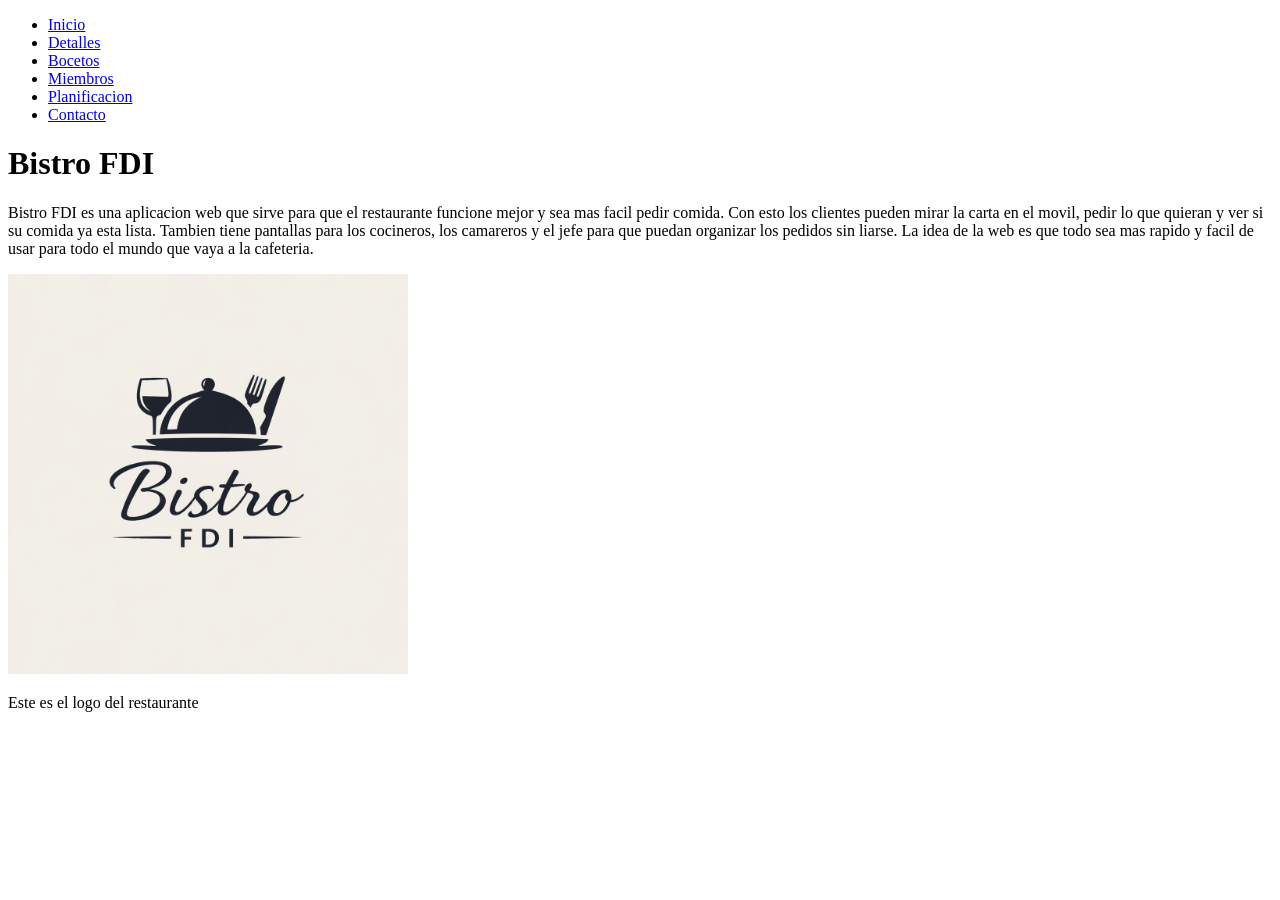
<file: index.html>
<!doctype html>
<html lang="es">
<head>
  <meta charset="utf-8">
  <meta name="viewport" content="width=device-width, initial-scale=1.0">
  <title>Bistro FDI - Inicio</title>
</head>

<body>

  <nav aria-label="Navegacion principal">
    <ul>
      <li><a href="index.html">Inicio</a></li>
      <li><a href="detalles.html">Detalles</a></li>
      <li><a href="bocetos.html">Bocetos</a></li>
      <li><a href="miembros.html">Miembros</a></li>
      <li><a href="planificacion.html">Planificacion</a></li>
      <li><a href="contacto.html">Contacto</a></li>
    </ul>
  </nav>

  <main>

    <h1>Bistro FDI</h1>

    <p>
      Bistro FDI es una aplicacion web que sirve para que el restaurante funcione mejor y sea mas facil pedir comida. 
      Con esto los clientes pueden mirar la carta en el movil, pedir lo que quieran y ver si su comida ya esta lista. 
      Tambien tiene pantallas para los cocineros, los camareros y el jefe para que puedan organizar los pedidos sin liarse.
      La idea de la web es que todo sea mas rapido y facil de usar para todo el mundo que vaya a la cafeteria.
    </p>

    <img src="img/logo.png" alt="logo del proyecto" width="400">
    <p>Este es el logo del restaurante</p>

  </main>

</body>
</html>
</file>
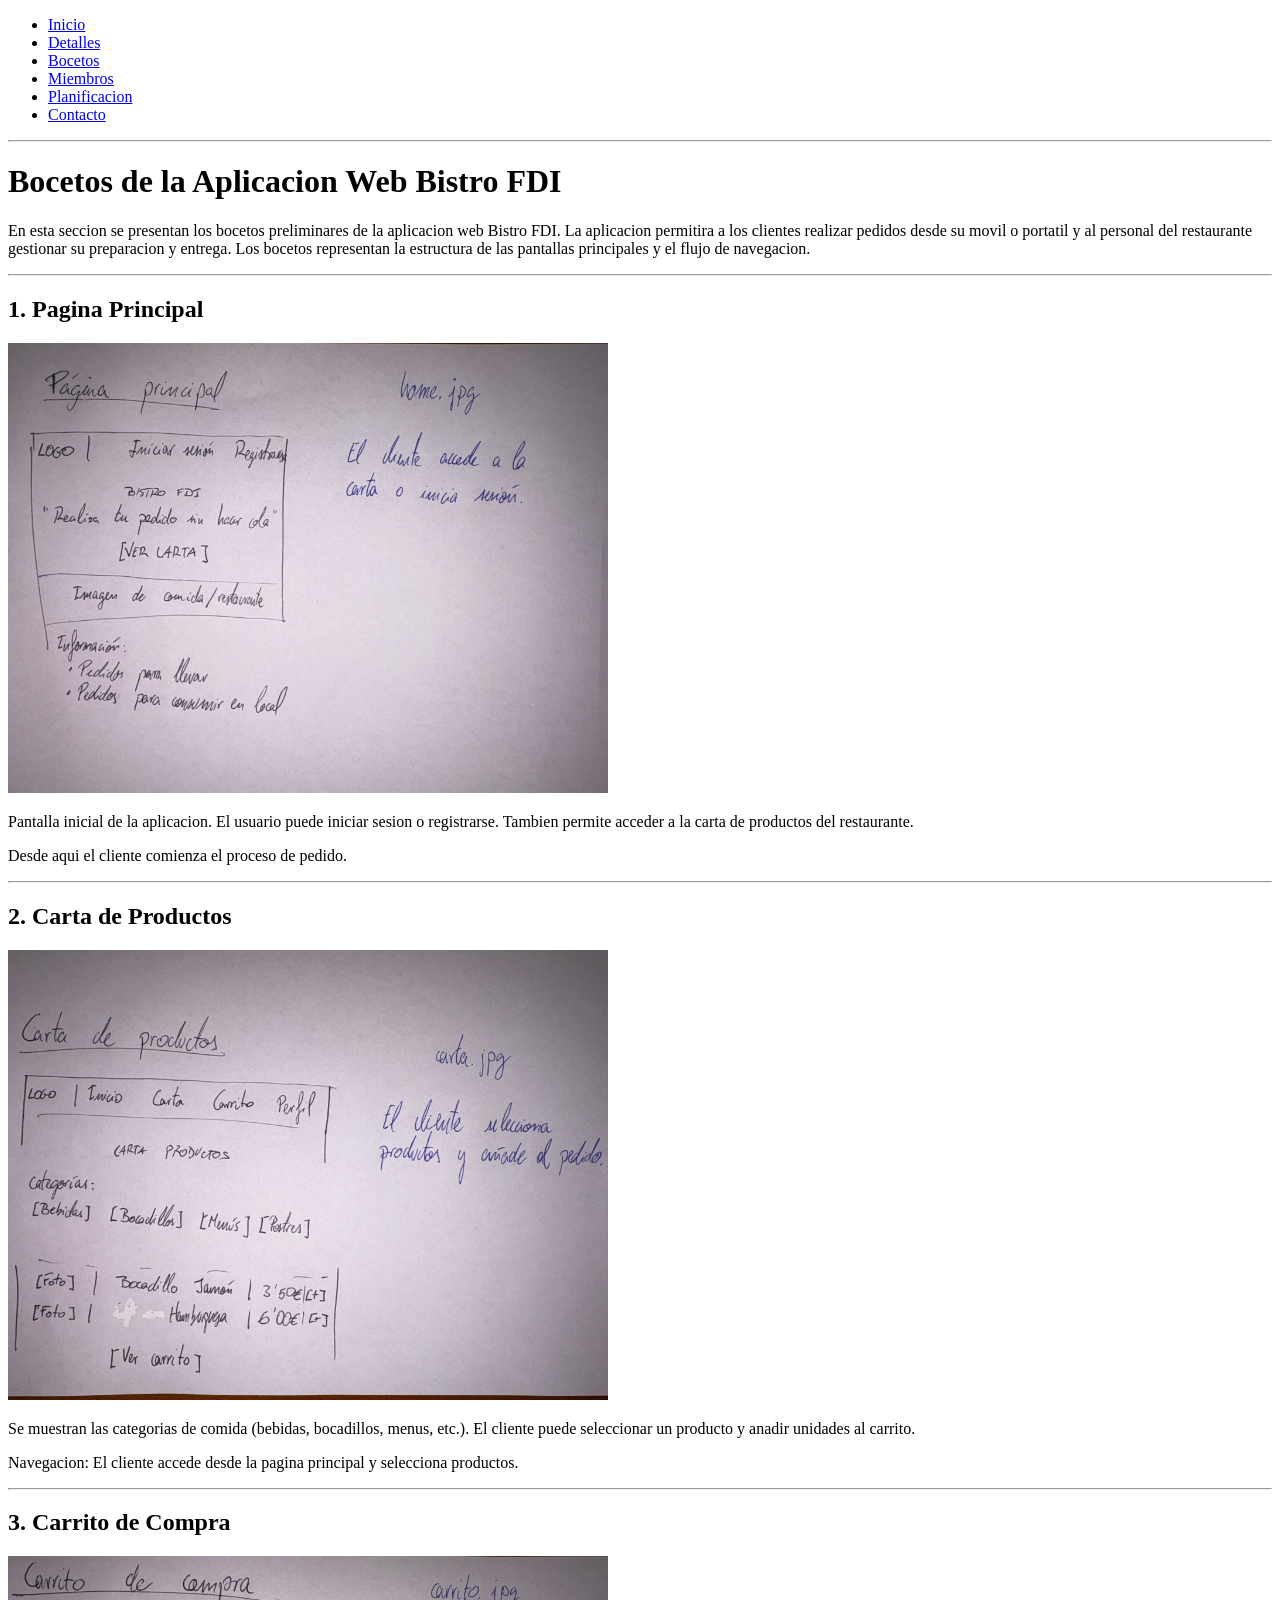
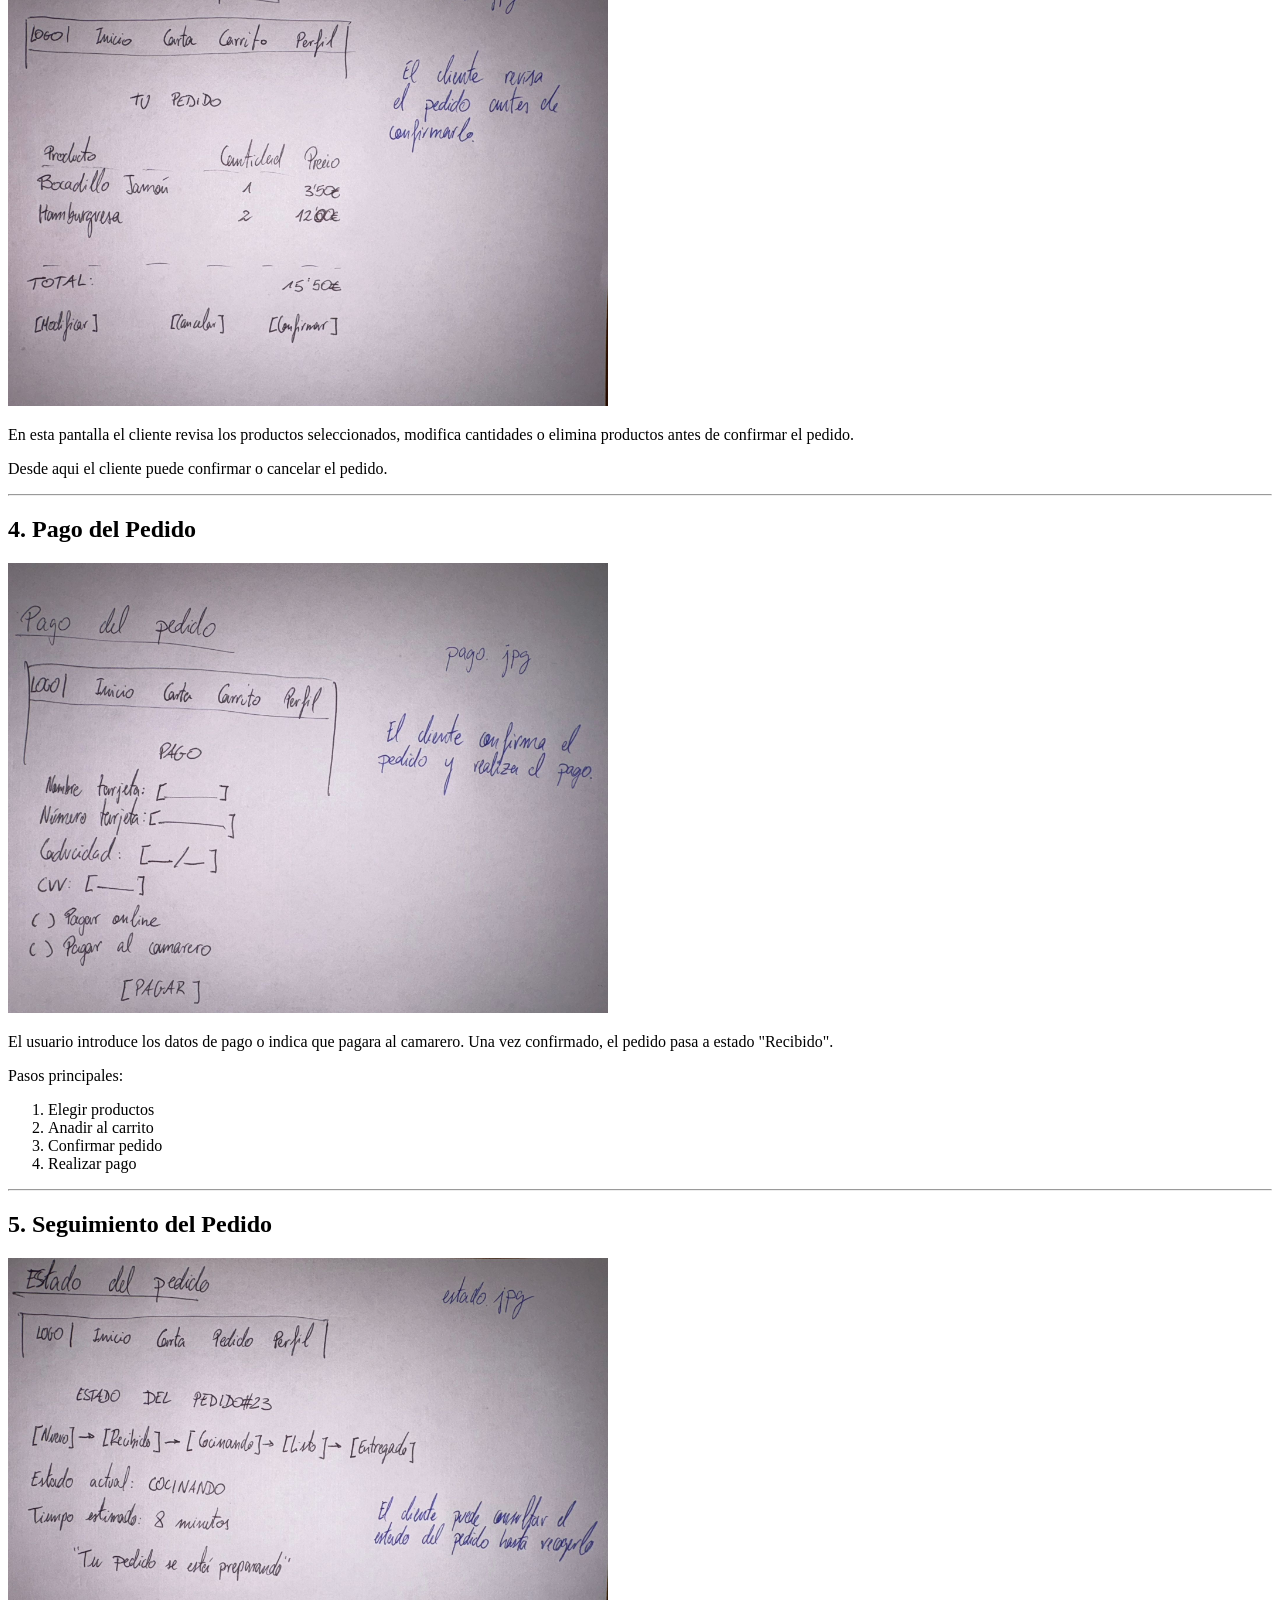
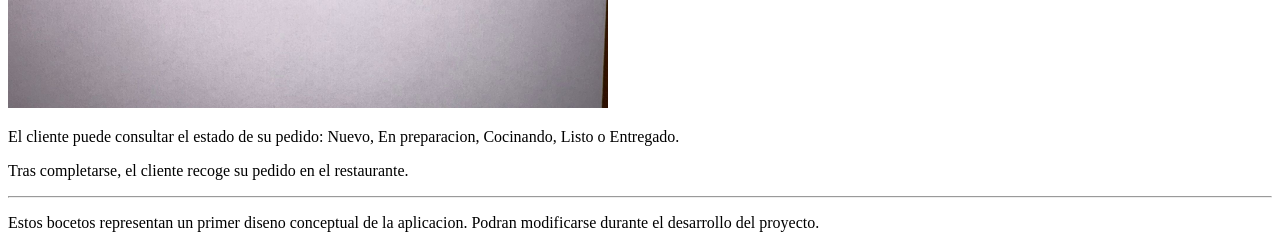
<file: bocetos.html>
<!DOCTYPE html>
<html lang="es">
<head>
    <meta charset="UTF-8">
    <meta name="viewport" content="width=device-width, initial-scale=1.0">
    <title>Bocetos - Bistro FDI</title>
</head>
<body>

<nav aria-label="Navegacion principal">
    <ul>
        <li><a href="index.html">Inicio</a></li>
        <li><a href="detalles.html">Detalles</a></li>
        <li><a href="bocetos.html">Bocetos</a></li>
        <li><a href="miembros.html">Miembros</a></li>
        <li><a href="planificacion.html">Planificacion</a></li>
        <li><a href="contacto.html">Contacto</a></li>
    </ul>
</nav>

<hr>

<h1>Bocetos de la Aplicacion Web Bistro FDI</h1>

<p>
En esta seccion se presentan los bocetos preliminares de la aplicacion web Bistro FDI.
La aplicacion permitira a los clientes realizar pedidos desde su movil o portatil y al
personal del restaurante gestionar su preparacion y entrega.
Los bocetos representan la estructura de las pantallas principales y el flujo de navegacion.
</p>

<hr>

<h2>1. Pagina Principal</h2>

<img src="img/home.jpg" alt="Boceto de la pagina principal" width="600">

<p>
Pantalla inicial de la aplicacion. El usuario puede iniciar sesion o registrarse.
Tambien permite acceder a la carta de productos del restaurante.
</p>

<p>
Desde aqui el cliente comienza el proceso de pedido.
</p>

<hr>

<h2>2. Carta de Productos</h2>

<img src="img/carta.jpg" alt="Boceto de la carta de productos" width="600">

<p>
Se muestran las categorias de comida (bebidas, bocadillos, menus, etc.).
El cliente puede seleccionar un producto y anadir unidades al carrito.
</p>

<p>
Navegacion:
El cliente accede desde la pagina principal y selecciona productos.
</p>

<hr>

<h2>3. Carrito de Compra</h2>

<img src="img/carrito.jpg" alt="Boceto del carrito de compra" width="600">

<p>
En esta pantalla el cliente revisa los productos seleccionados, modifica cantidades
o elimina productos antes de confirmar el pedido.
</p>

<p>
Desde aqui el cliente puede confirmar o cancelar el pedido.
</p>

<hr>

<h2>4. Pago del Pedido</h2>

<img src="img/pago.jpg" alt="Boceto de la pantalla de pago" width="600">

<p>
El usuario introduce los datos de pago o indica que pagara al camarero.
Una vez confirmado, el pedido pasa a estado "Recibido".
</p>

<p>
Pasos principales:
</p>

<ol>
<li>Elegir productos</li>
<li>Anadir al carrito</li>
<li>Confirmar pedido</li>
<li>Realizar pago</li>
</ol>

<hr>

<h2>5. Seguimiento del Pedido</h2>

<img src="img/estado.jpg" alt="Boceto del seguimiento del pedido" width="600">

<p>
El cliente puede consultar el estado de su pedido:
Nuevo, En preparacion, Cocinando, Listo o Entregado.
</p>

<p>
Tras completarse, el cliente recoge su pedido en el restaurante.
</p>

<hr>

<p>
Estos bocetos representan un primer diseno conceptual de la aplicacion.
Podran modificarse durante el desarrollo del proyecto.
</p>

</body>
</html>
</file>
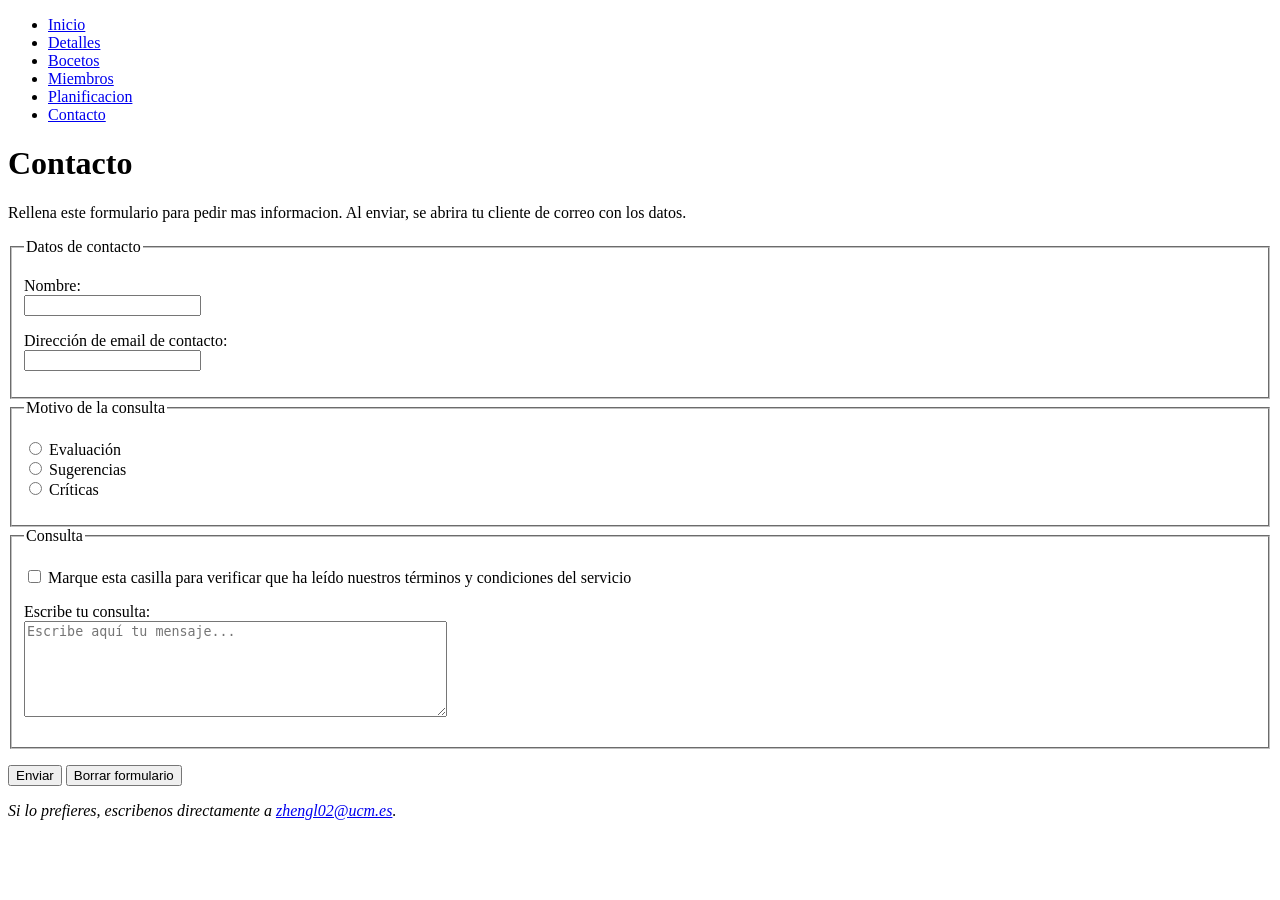
<file: contacto.html>
<!DOCTYPE html>
<html lang="es">
<head>
    <meta charset="UTF-8">
    <meta name="viewport" content="width=device-width, initial-scale=1.0">
    <meta name="description" content="Formulario de contacto para solicitar mas informacion.">
    <title>Contacto</title>
</head>

<body>
<header>
    <nav aria-label="Navegacion principal">
        <ul>
            <li><a href="index.html">Inicio</a></li>
            <li><a href="detalles.html">Detalles</a></li>
            <li><a href="bocetos.html">Bocetos</a></li>
            <li><a href="miembros.html">Miembros</a></li>
            <li><a href="planificacion.html">Planificacion</a></li>
            <li><a href="contacto.html">Contacto</a></li>
        </ul>
    </nav>

    <h1>Contacto</h1>
</header>

<main>
    <p>
        Rellena este formulario para pedir mas informacion. Al enviar, se abrira tu cliente de correo con los datos.
    </p>

    <form action="mailto:pablpe21@ucm.es" method="post" enctype="text/plain">
        <fieldset>
            <legend>Datos de contacto</legend>

            <p>
                <label for="nombre">Nombre:</label><br>
                <input type="text" id="nombre" name="nombre" required>
            </p>

            <p>
                <label for="email">Direcci&oacute;n de email de contacto:</label><br>
                <input type="email" id="email" name="email" required>
            </p>
        </fieldset>

        <fieldset>
            <legend>Motivo de la consulta</legend>

            <p>
                <input type="radio" id="motivo-evaluacion" name="motivo" value="Evaluacion" required>
                <label for="motivo-evaluacion">Evaluaci&oacute;n</label><br>

                <input type="radio" id="motivo-sugerencias" name="motivo" value="Sugerencias">
                <label for="motivo-sugerencias">Sugerencias</label><br>

                <input type="radio" id="motivo-criticas" name="motivo" value="Criticas">
                <label for="motivo-criticas">Cr&iacute;ticas</label>
            </p>
        </fieldset>

        <fieldset>
            <legend>Consulta</legend>

            <p>
                <input type="checkbox" id="terminos" name="terminos" value="leido" required>
                <label for="terminos">Marque esta casilla para verificar que ha le&iacute;do nuestros t&eacute;rminos y condiciones del servicio</label>
            </p>

            <p>
                <label for="consulta">Escribe tu consulta:</label><br>
                <textarea id="consulta" name="consulta" rows="6" cols="50" placeholder="Escribe aqu&iacute; tu mensaje..." required></textarea>
            </p>
        </fieldset>

        <p>
            <button type="submit">Enviar</button>
            <button type="reset">Borrar formulario</button>
        </p>
    </form>
</main>

<footer>
    <address>
        Si lo prefieres, escribenos directamente a <a href="mailto:zhengl02@ucm.es">zhengl02@ucm.es</a>.
    </address>
</footer>
</body>
</html>
</file>
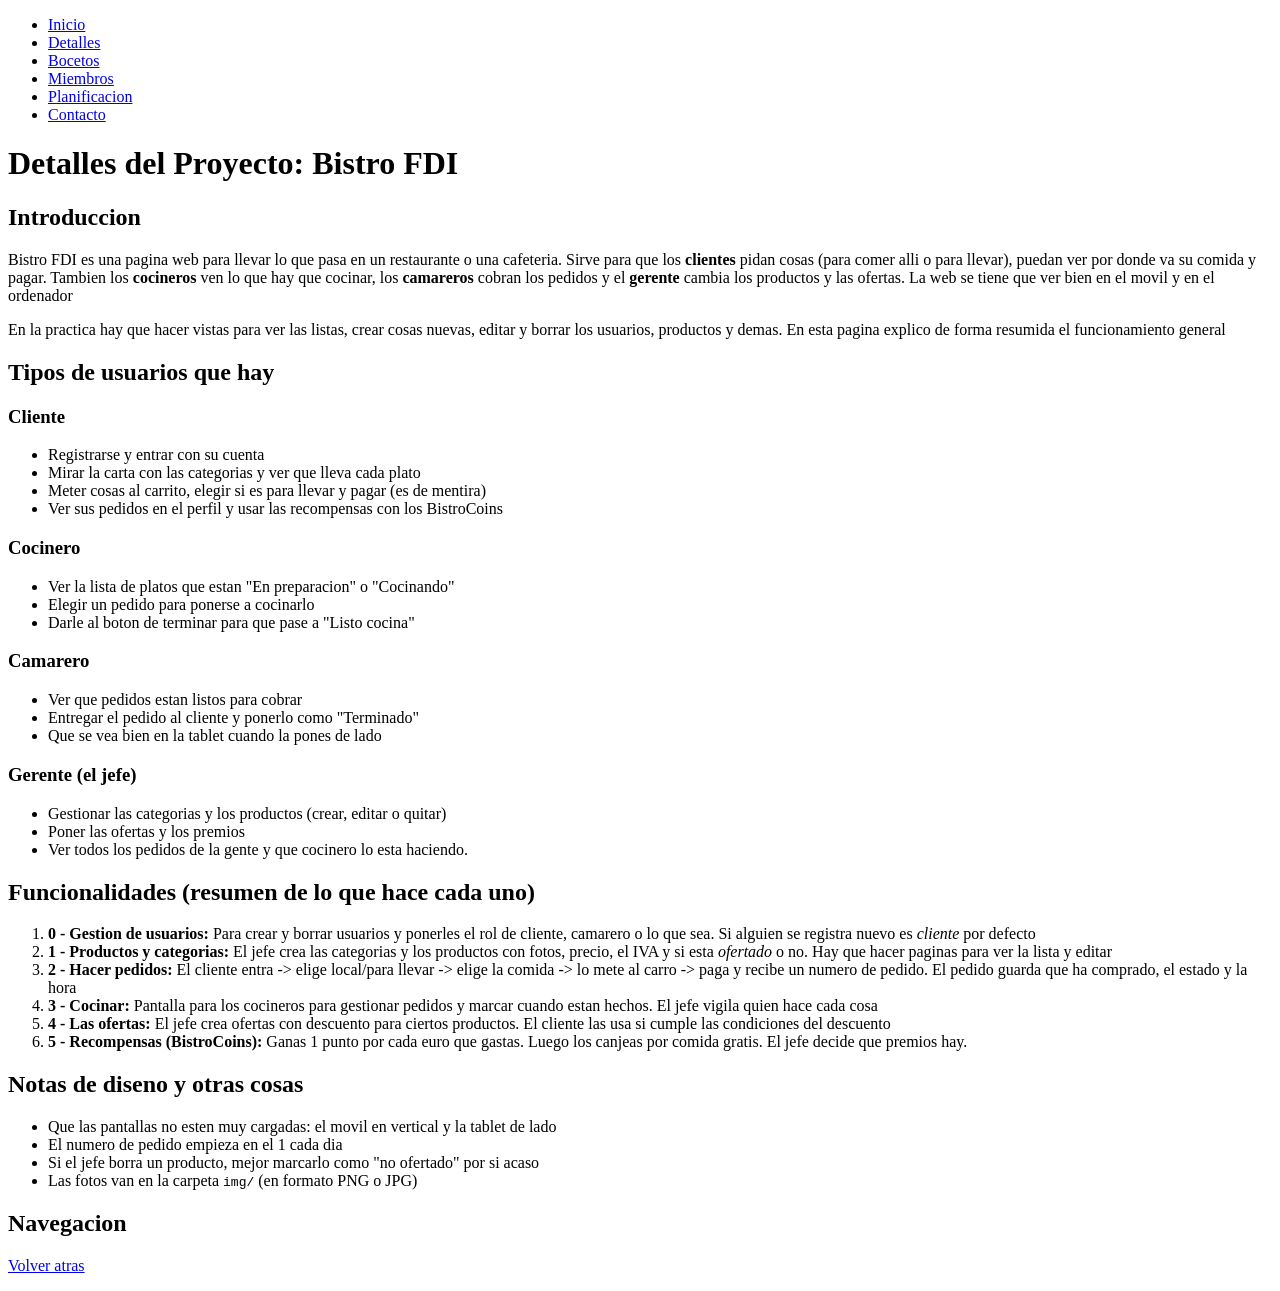
<file: detalles.html>
<!doctype html>
<html lang="es">
<head>
  <meta charset="utf-8">
  <meta name="viewport" content="width=device-width, initial-scale=1.0">
  <title>Detalles del proyecto</title>
</head>
<body>

  <nav aria-label="Navegacion principal">
    <ul>
      <li><a href="index.html">Inicio</a></li>
      <li><a href="detalles.html">Detalles</a></li>
      <li><a href="bocetos.html">Bocetos</a></li>
      <li><a href="miembros.html">Miembros</a></li>
      <li><a href="planificacion.html">Planificacion</a></li>
      <li><a href="contacto.html">Contacto</a></li>
    </ul>
  </nav>

  <main>
    <h1>Detalles del Proyecto: Bistro FDI</h1>

    <section>
      <h2>Introduccion</h2>
      <p>
        Bistro FDI es una pagina web para llevar lo que pasa en un restaurante o una cafeteria.
        Sirve para que los <strong>clientes</strong> pidan cosas (para comer alli o para llevar),
        puedan ver por donde va su comida y pagar. Tambien los <strong>cocineros</strong> ven lo que hay que cocinar,
        los <strong>camareros</strong> cobran los pedidos y el <strong>gerente</strong> cambia
        los productos y las ofertas. La web se tiene que ver bien en el movil y en el ordenador
      </p>
      <p>
        En la practica hay que hacer vistas para ver las listas, crear cosas nuevas, editar y borrar
        los usuarios, productos y demas. En esta pagina explico de forma resumida el funcionamiento general
      </p>
    </section>

    <section>
      <h2>Tipos de usuarios que hay</h2>

      <h3>Cliente</h3>
      <ul>
        <li>Registrarse y entrar con su cuenta</li>
        <li>Mirar la carta con las categorias y ver que lleva cada plato</li>
        <li>Meter cosas al carrito, elegir si es para llevar y pagar (es de mentira)</li>
        <li>Ver sus pedidos en el perfil y usar las recompensas con los BistroCoins</li>
      </ul>

      <h3>Cocinero</h3>
      <ul>
        <li>Ver la lista de platos que estan "En preparacion" o "Cocinando"</li>
        <li>Elegir un pedido para ponerse a cocinarlo</li>
        <li>Darle al boton de terminar para que pase a "Listo cocina"</li>
      </ul>

      <h3>Camarero</h3>
      <ul>
        <li>Ver que pedidos estan listos para cobrar</li>
        <li>Entregar el pedido al cliente y ponerlo como "Terminado"</li>
        <li>Que se vea bien en la tablet cuando la pones de lado</li>
      </ul>

      <h3>Gerente (el jefe)</h3>
      <ul>
        <li>Gestionar las categorias y los productos (crear, editar o quitar)</li>
        <li>Poner las ofertas y los premios</li>
        <li>Ver todos los pedidos de la gente y que cocinero lo esta haciendo.</li>
      </ul>
    </section>

    <section>
      <h2>Funcionalidades (resumen de lo que hace cada uno)</h2>

      <ol>
        <li>
          <strong>0 - Gestion de usuarios:</strong>
          Para crear y borrar usuarios y ponerles el rol de cliente, camarero o lo que sea.
          Si alguien se registra nuevo es <em>cliente</em> por defecto
        </li>

        <li>
          <strong>1 - Productos y categorias:</strong>
          El jefe crea las categorias y los productos con fotos, precio, el IVA y si esta <em>ofertado</em> o no. Hay que hacer paginas para ver la lista y editar
        </li>

        <li>
          <strong>2 - Hacer pedidos:</strong>
          El cliente entra -> elige local/para llevar -> elige la comida -> lo mete al carro ->
          paga y recibe un numero de pedido. El pedido guarda que ha comprado, el estado y la hora
        </li>

        <li>
          <strong>3 - Cocinar:</strong>
          Pantalla para los cocineros para gestionar pedidos y marcar cuando estan hechos. El jefe vigila quien hace cada cosa
        </li>

        <li>
          <strong>4 - Las ofertas:</strong>
          El jefe crea ofertas con descuento para ciertos productos. El cliente las usa si cumple las condiciones del descuento
        </li>

        <li>
          <strong>5 - Recompensas (BistroCoins):</strong>
          Ganas 1 punto por cada euro que gastas. Luego los canjeas por comida gratis. El jefe decide que premios hay.
        </li>
      </ol>
    </section>

    <section>
      <h2>Notas de diseno y otras cosas</h2>
      <ul>
        <li>Que las pantallas no esten muy cargadas: el movil en vertical y la tablet de lado</li>
        <li>El numero de pedido empieza en el 1 cada dia</li>
        <li>Si el jefe borra un producto, mejor marcarlo como "no ofertado" por si acaso</li>
        <li>Las fotos van en la carpeta <code>img/</code> (en formato PNG o JPG)</li>
      </ul>
    </section>

    <section>
      <h2>Navegacion</h2>
      <p><a href="index.html">Volver atras</a></p>
    </section>

  </main>

</body>
</html>
</file>
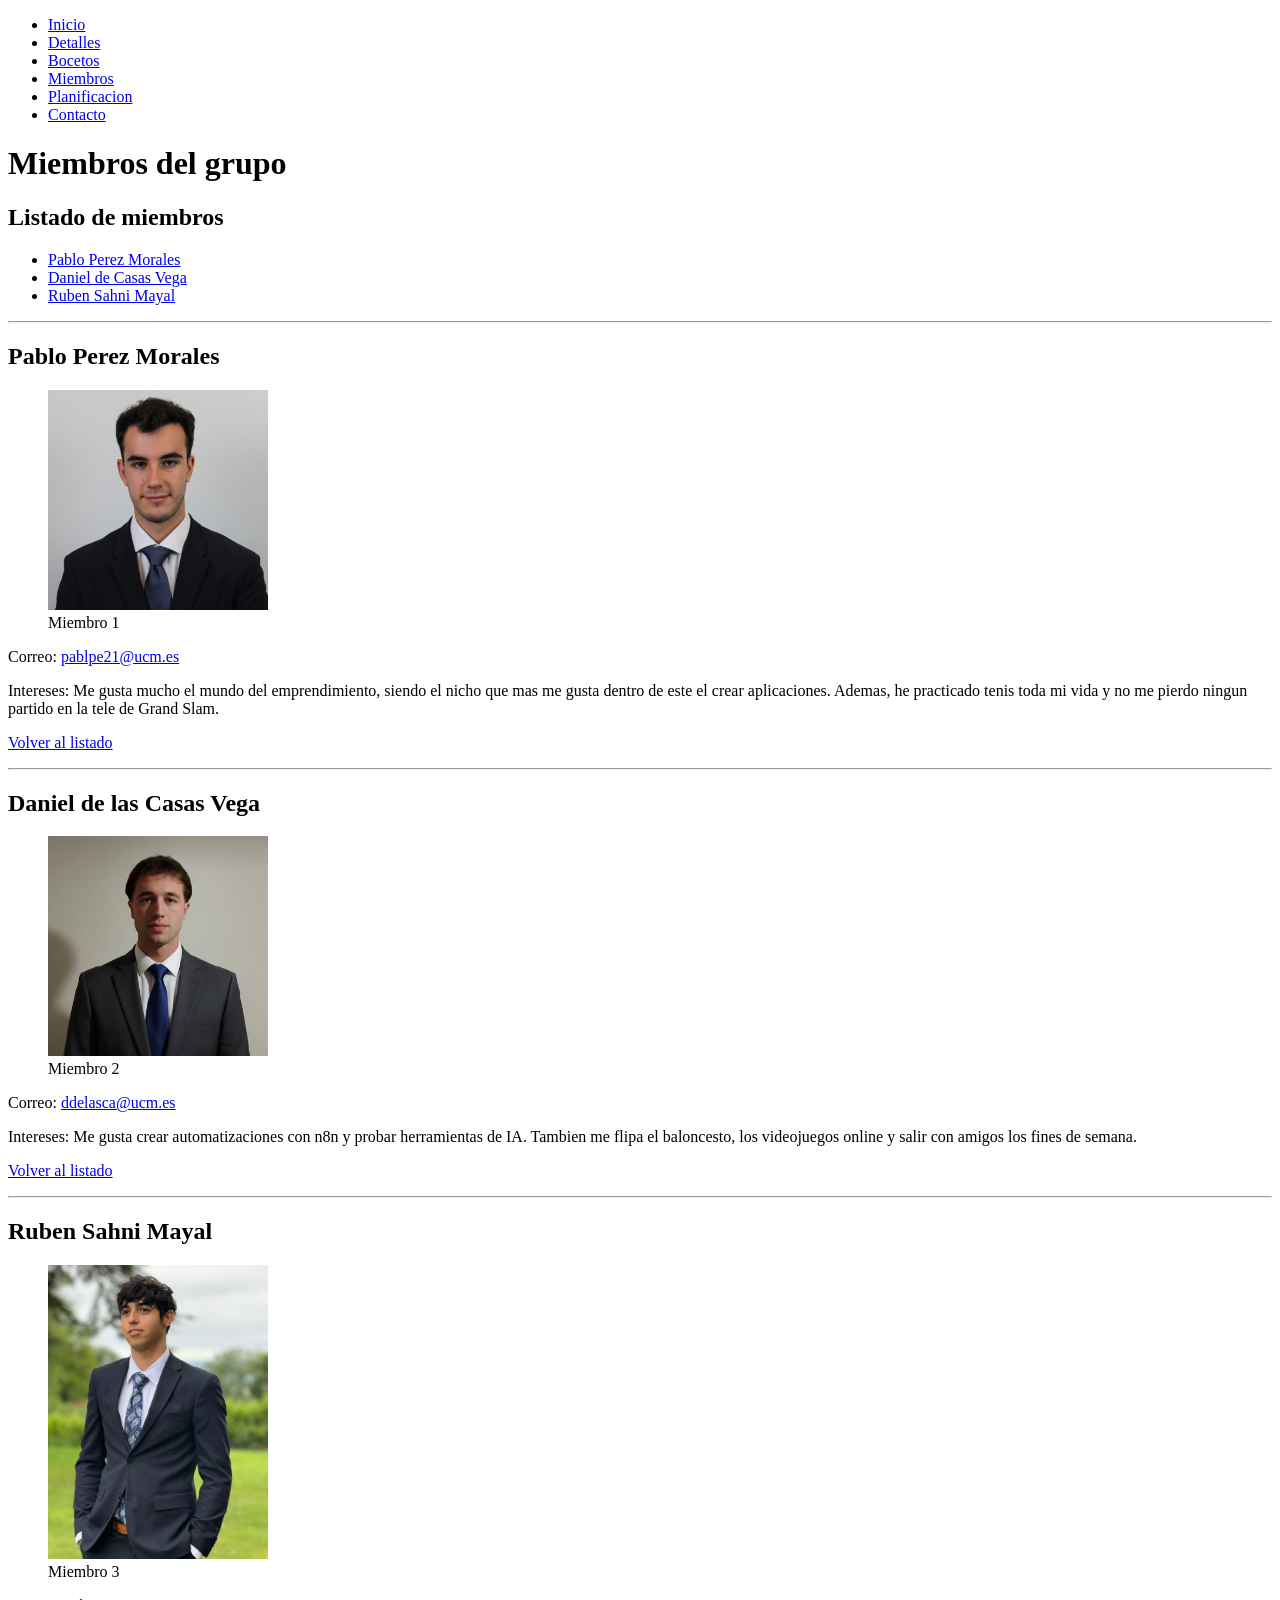
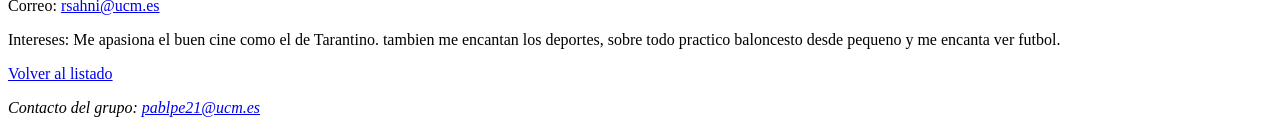
<file: miembros.html>
<!DOCTYPE html>
<html lang="es">
<head>
    <meta charset="UTF-8">
    <meta name="viewport" content="width=device-width, initial-scale=1.0">
    <meta name="description" content="Pagina de miembros del grupo: datos de contacto e intereses.">
    <title>Miembros</title>
</head>

<body>
<header>
    <nav aria-label="Navegacion principal">
        <ul>
            <li><a href="index.html">Inicio</a></li>
            <li><a href="detalles.html">Detalles</a></li>
            <li><a href="bocetos.html">Bocetos</a></li>
            <li><a href="miembros.html">Miembros</a></li>
            <li><a href="planificacion.html">Planificacion</a></li>
            <li><a href="contacto.html">Contacto</a></li>
        </ul>
    </nav>

    <h1>Miembros del grupo</h1>
</header>

<main>
    <section aria-labelledby="listado">
        <h2 id="listado">Listado de miembros</h2>
        <ul>
            <li><a href="#miembro-1">Pablo Perez Morales</a></li>
            <li><a href="#miembro-2">Daniel de Casas Vega</a></li>
            <li><a href="#miembro-3">Ruben Sahni Mayal</a></li>
        </ul>
    </section>

    <hr>

    <section id="miembro-1" aria-labelledby="titulo-miembro-1">
        <h2 id="titulo-miembro-1">Pablo Perez Morales</h2>
        <figure>
            <img src="img/06812b23-266e-44a5-800b-760a6e3017d9.jpg" alt="Foto de Pablo Perez Morales" width="220">
            <figcaption>Miembro 1</figcaption>
        </figure>
        <p>Correo: <a href="mailto:pablpe21@ucm.es">pablpe21@ucm.es</a></p>
        <p>
            Intereses: Me gusta mucho el mundo del emprendimiento, siendo el nicho que mas me gusta dentro de este el crear aplicaciones. 
            Ademas, he practicado tenis toda mi vida y no me pierdo ningun partido en la tele de Grand Slam.
        </p>
        <p><a href="#listado">Volver al listado</a></p>
    </section>

    <hr>

    <section id="miembro-2" aria-labelledby="titulo-miembro-2">
        <h2 id="titulo-miembro-2">Daniel de las Casas Vega</h2>
        <figure>
            <img src="img/danielAW.jpg" alt="Foto de Daniel de Casas Vega" width="220">
            <figcaption>Miembro 2</figcaption>
        </figure>
        <p>Correo: <a href="mailto:ddelasca@ucm.es">ddelasca@ucm.es</a></p>
        <p>
            Intereses: Me gusta crear automatizaciones con n8n y probar herramientas de IA.
            Tambien me flipa el baloncesto, los videojuegos online y salir con amigos los fines de semana.
        </p>
        <p><a href="#listado">Volver al listado</a></p>
    </section>

    <hr>

    <section id="miembro-3" aria-labelledby="titulo-miembro-3">
        <h2 id="titulo-miembro-3">Ruben Sahni Mayal</h2>
        <figure>
            <img src="img/rajeeshAW.jpg" alt="Foto de Ruben Sahni Mayal" width="220">
            <figcaption>Miembro 3</figcaption>
        </figure>
        <p>Correo: <a href="mailto:rsahni@ucm.es">rsahni@ucm.es</a></p>
        <p>
            Intereses: Me apasiona el buen cine como el de Tarantino. 
            tambien me encantan los deportes, sobre todo practico baloncesto desde pequeno y me encanta ver futbol.
        </p>
        <p><a href="#listado">Volver al listado</a></p>
    </section>

</main>

<footer>
    <address>
        Contacto del grupo: <a href="mailto:pablpe21@ucm.es">pablpe21@ucm.es</a>
    </address>
</footer>
</body>
</html>
</file>
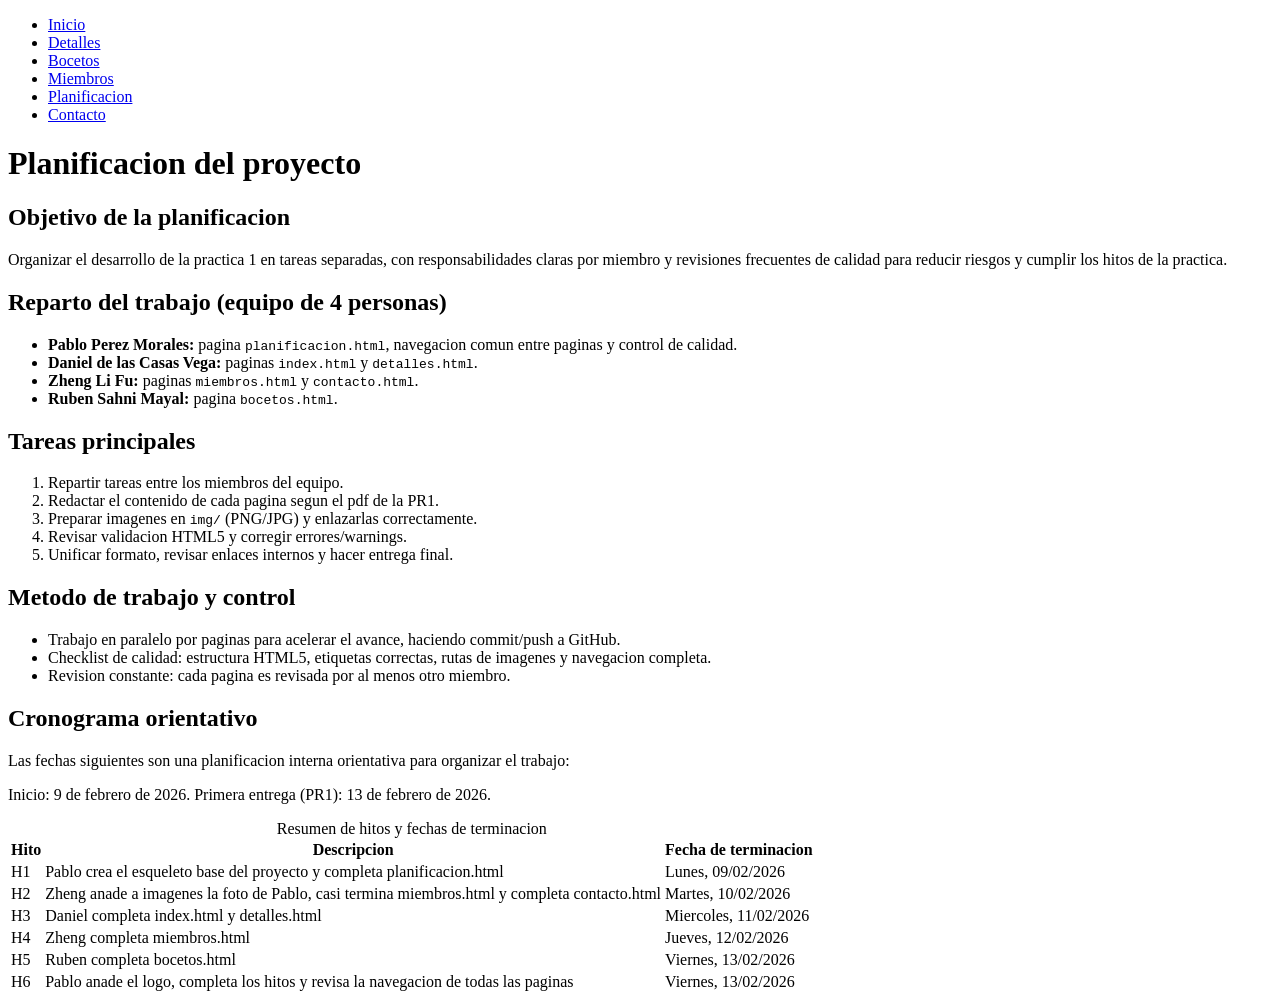
<file: planificacion.html>
<!doctype html>
<html lang="es">
<head>
  <meta charset="utf-8">
  <meta name="viewport" content="width=device-width, initial-scale=1.0">
  <title>Planificacion del proyecto</title>
</head>
<body>
  <nav>
    <ul>
      <li><a href="index.html">Inicio</a></li>
      <li><a href="detalles.html">Detalles</a></li>
      <li><a href="bocetos.html">Bocetos</a></li>
      <li><a href="miembros.html">Miembros</a></li>
      <li><a href="planificacion.html">Planificacion</a></li>
      <li><a href="contacto.html">Contacto</a></li>
    </ul>
  </nav>

  <main>
    <h1>Planificacion del proyecto</h1>

    <section>
      <h2>Objetivo de la planificacion</h2>
      <p>
        Organizar el desarrollo de la practica 1 en tareas separadas, con responsabilidades
        claras por miembro y revisiones frecuentes de calidad para reducir riesgos y cumplir
        los hitos de la practica.
      </p>
    </section>

    <section>
      <h2>Reparto del trabajo (equipo de 4 personas)</h2>
      <ul>
        <li><strong>Pablo Perez Morales:</strong> pagina <code>planificacion.html</code>, navegacion comun entre paginas y control de calidad.</li>
        <li><strong>Daniel de las Casas Vega:</strong> paginas <code>index.html</code> y <code>detalles.html</code>.</li>
        <li><strong>Zheng Li Fu:</strong> paginas <code>miembros.html</code> y <code>contacto.html</code>.</li>
        <li><strong>Ruben Sahni Mayal:</strong> pagina <code>bocetos.html</code>.</li>
      </ul>
    </section>

    <section>
      <h2>Tareas principales</h2>
      <ol>
        <li>Repartir tareas entre los miembros del equipo.</li>
        <li>Redactar el contenido de cada pagina segun el pdf de la PR1.</li>
        <li>Preparar imagenes en <code>img/</code> (PNG/JPG) y enlazarlas correctamente.</li>
        <li>Revisar validacion HTML5 y corregir errores/warnings.</li>
        <li>Unificar formato, revisar enlaces internos y hacer entrega final.</li>
      </ol>
    </section>

    <section>
      <h2>Metodo de trabajo y control</h2>
      <ul>
        <li>Trabajo en paralelo por paginas para acelerar el avance, haciendo commit/push a GitHub.</li>
        <li>Checklist de calidad: estructura HTML5, etiquetas correctas, rutas de imagenes y navegacion completa.</li>
        <li>Revision constante: cada pagina es revisada por al menos otro miembro.</li>
      </ul>
    </section>

    <section>
      <h2>Cronograma orientativo</h2>
      <p>
        Las fechas siguientes son una planificacion interna orientativa para organizar el trabajo:
      </p>
      <p>
        Inicio: 9 de febrero de 2026. Primera entrega (PR1): 13 de febrero de 2026.
      </p>
    </section>

    <table>
      <caption>Resumen de hitos y fechas de terminacion</caption>
      <thead>
        <tr>
          <th>Hito</th>
          <th>Descripcion</th>
          <th>Fecha de terminacion</th>
        </tr>
      </thead>
      <tbody>
        <tr>
          <td>H1</td>
          <td>Pablo crea el esqueleto base del proyecto y completa planificacion.html</td>
          <td>Lunes, 09/02/2026</td>
        </tr>
        <tr>
          <td>H2</td>
          <td>Zheng anade a imagenes la foto de Pablo, casi termina miembros.html y completa contacto.html</td>
          <td>Martes, 10/02/2026</td>
        </tr>
        <tr>
          <td>H3</td>
          <td>Daniel completa index.html y detalles.html</td>
          <td>Miercoles, 11/02/2026</td>
        </tr>
        <tr>
          <td>H4</td>
          <td>Zheng completa miembros.html</td>
          <td>Jueves, 12/02/2026</td>
        </tr>
        <tr>
          <td>H5</td>
          <td>Ruben completa bocetos.html</td>
          <td>Viernes, 13/02/2026</td>
        </tr>
        <tr>
          <td>H6</td>
          <td>Pablo anade el logo, completa los hitos y revisa la navegacion de todas las paginas</td>
          <td>Viernes, 13/02/2026</td>
        </tr>
      </tbody>
    </table>
  </main>
</body>
</html>
</file>
